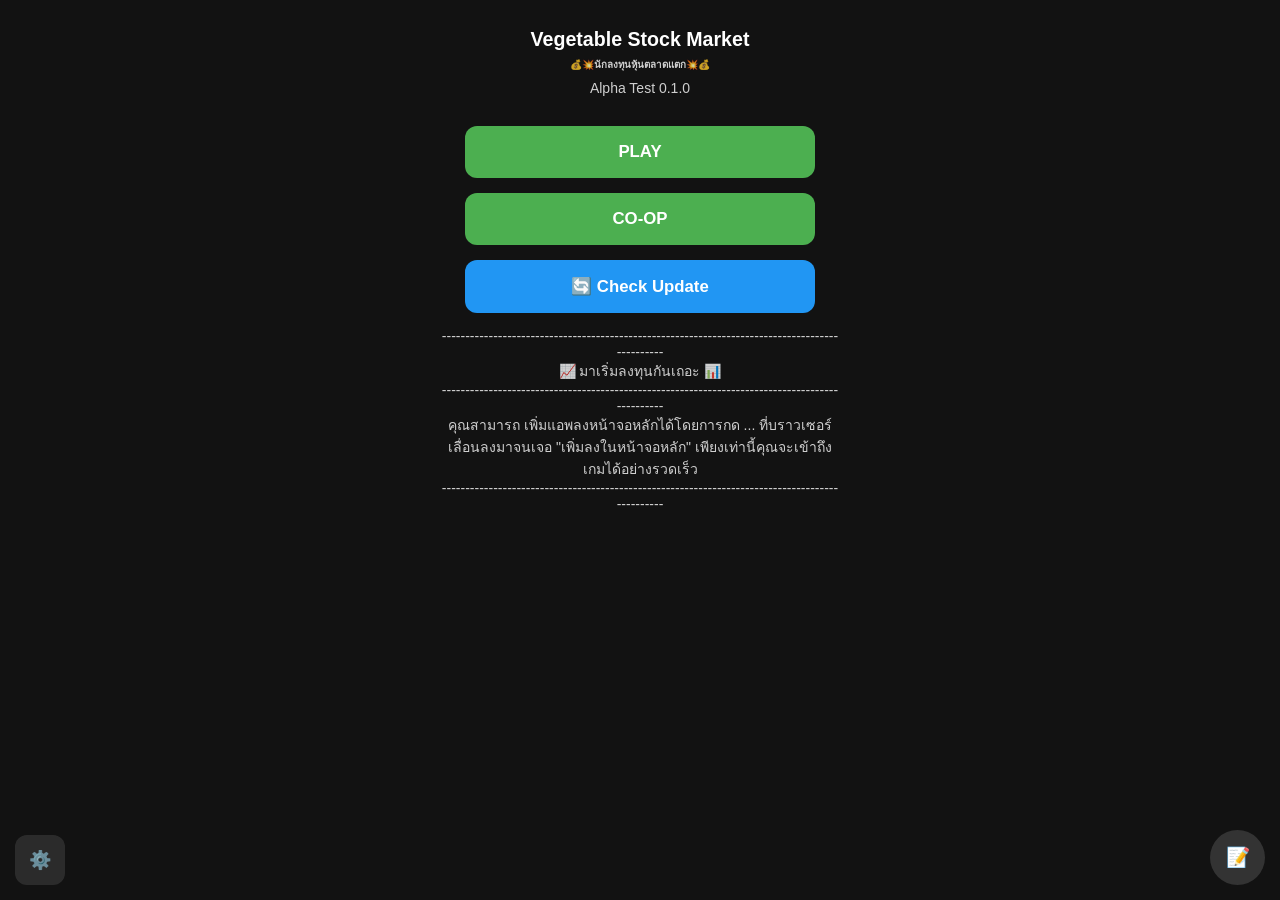
<file: index.html.html>
<!DOCTYPE html>
<html lang="th">
<head>
<meta charset="UTF-8">
<meta name="viewport" content="width=device-width, initial-scale=1.0, maximum-scale=1.0, user-scalable=no">

<title>Vegetable Stock Market</title>

<style>
*{
margin:0;
padding:0;
box-sizing:border-box;
font-family:Arial,sans-serif;
max-width:100%;
}

body{
background:#121212;
color:white;
height:100dvh;
overflow:hidden;
position:fixed;
inset:0;
}

button{
cursor:pointer;
border:none;
border-radius:12px;
}

.screen{
display:none;
height:100dvh;
width:100%;
padding:12px;
overflow:hidden;
}

.active{
display:block;
}

.title{
text-align:center;
font-size:2rem;
font-weight:bold;
margin-top:20px;
}

.subtitle{
font-size:0.5em;
margin-top:6px;
opacity:0.8;
}

.version{
text-align:center;
opacity:.8;
margin-top:8px;
}

.mainBtn{
width:100%;
max-width:350px;
padding:16px;
font-size:1.2rem;
margin:15px auto;
display:block;
background:#4caf50;
color:white;
font-weight:bold;
}

.subBtn{
width:100%;
max-width:350px;
padding:16px;
font-size:1.2rem;
margin:15px auto;
display:block;
background:#4caf50;
color:white;
font-weight:bold;
}

.subText{
text-align:center;
margin-bottom:20px;
opacity:.8;
}

.noteBtn{
position:fixed;
right:15px;
bottom:15px;
width:55px;
height:55px;
border-radius:50%;
background:#333;
color:white;
font-size:1.4rem;
z-index:100;
}

.menuBox{
max-width:400px;
margin:auto;
margin-top:30px;
}

.selectBtn{
width:100%;
padding:15px;
margin-top:10px;
background:#2d2d2d;
color:white;
font-size:1rem;
}

.topBar{
display:flex;
justify-content:space-between;
align-items:center;
margin-bottom:15px;
}

.iconBtn{
width:50px;
height:50px;
font-size:1.3rem;
background:#333;
color:white;
}

.gameTitle{
text-align:center;
font-size:1.5rem;
font-weight:bold;
margin-bottom:10px;
}

.weatherBox{
background:#1e1e1e;
padding:12px;
border-radius:12px;
margin-bottom:10px;
text-align:center;
}

.marketBox{
background:#1e1e1e;
padding:12px;
border-radius:12px;
margin-bottom:15px;
text-align:center;
font-size:1.1rem;
line-height:1.8;
}

.roundBox{
text-align:center;
margin-bottom:15px;
font-size:1.1rem;
}

.cards{
display:flex;
flex-direction:column;
gap:10px;
margin-top:15px;
}

.card{
background:#242424;
border:2px solid #444;
border-radius:15px;
padding:14px;
text-align:center;
font-size:1.6rem;
transition:.2s;
word-break:break-word;
}

/* ✨ การ์ดที่เลือก */
.card.faded{
opacity:0.4;
transform:scale(0.95);
}

/* 🚫 การ์ดอื่นกดไม่ได้ */
.card.disabled{
opacity:0.2;
pointer-events:none;
transform:scale(0.98);
}

.card:hover{
transform:scale(1.03);
}

.card.selected{
border-color:#4caf50;
}

.inventoryRow{
position:fixed;
bottom:15px;
left:0;
right:0;
display:flex;
justify-content:space-between;
padding:0 15px;
pointer-events:none;
}

.inventoryBtn{
pointer-events:auto;
background:#333;
padding:12px 16px;
font-size:1rem;
color:white;
border-radius:12px;
}

.logBox{
margin-top:15px;
background:#1e1e1e;
padding:12px;
border-radius:12px;
min-height:80px;
font-size:.95rem;
}

.modal{
position:fixed;
top:0;
left:0;
right:0;
bottom:0;
background:rgba(0,0,0,.8);
display:none;
justify-content:center;
align-items:center;
padding:20px;
z-index:999;
}

.modalContent{
background:#222;
padding:20px;
border-radius:15px;
width:100%;
max-width:500px;
max-height:80vh;
overflow:auto;
}

.modalContent h2{
margin-bottom:15px;
text-align:center;
}

.modalBtn{
width:100%;
padding:12px;
margin-top:10px;
background:#4caf50;
color:white;
}

.closeBtn{
background:#d32f2f;
}

.endBox{
text-align:center;
margin-top:80px;
}

.scoreText{
font-size:2rem;
margin:20px 0;
}

.crash{
color:#ff5252;
font-weight:bold;
font-size:1.2rem;
text-align:center;
margin-top:10px;
}

.weatherCard{
background:#37474f;
border-radius:15px;
padding:15px;
margin-bottom:15px;
text-align:center;
}

.hidden{
display:none;
}

@media(min-width:700px){

.cards{
display:grid;
grid-template-columns:1fr 1fr 1fr;
}

.card{
font-size:2.3rem;
}

}

html{
  font-size:14px;
}

@media (max-width:400px){
  html{
    font-size:12px;
  }
}

@media (orientation: landscape){

.screen{
  padding:8px;
}

.card{
  font-size:1.3rem;
  padding:10px;
}

.title{
  font-size:1.4rem;
}
}
/* ===== GAME POPUP ===== */
.gamePopup{
  position:fixed;
  inset:0;
  display:flex;
  justify-content:center;
  align-items:center;
  background:rgba(0,0,0,0.6);
  z-index:2000;
  opacity:0;
  pointer-events:none;
  transition:0.2s ease;
}

.gamePopup.show{
  opacity:1;
  pointer-events:auto;
}

.gamePopupBox{
  width:85%;
  max-width:320px;
  background:#1e1e1e;
  border:1px solid #333;
  border-radius:14px;
  padding:18px;
  text-align:center;
  transform:scale(0.95);
  transition:0.2s ease;
}

.gamePopup.show .gamePopupBox{
  transform:scale(1);
}

.gamePopupText{
  font-size:1rem;
  color:white;
  margin-bottom:15px;
  line-height:1.4;
}

.gamePopupBtn{
  width:100%;
  padding:10px;
  background:#4caf50;
  color:white;
  border:none;
  border-radius:10px;
  font-size:1rem;
}

.iconBtn.settingsLeftBottom{
  position:fixed;
  left:15px;
  bottom:15px;
  z-index:1000;
}

.settingsPopup{
  position:fixed;
  inset:0;
  background:rgba(0,0,0,0.6);
  display:none; /* ❌ เปลี่ยนจาก flex เป็น none */
  justify-content:center;
  align-items:center;
  z-index:2000;
}

.settingsPopup.show{
  display:flex; /* ✅ ค่อยเปิดตอนมี class show */
}

.settingsBox{
  width:85%;
  max-width:300px;
  background:#1e1e1e;
  border-radius:14px;
  padding:16px;
  text-align:center;
}

.settingsHeader{
  font-size:1.2rem;
  font-weight:bold;
  margin-bottom:15px;
}

</style>

</head>
<body>

<!-- MAIN MENU -->
<div id="menuScreen" class="screen active">

<button
class="noteBtn"
onclick="playClick(); openNotepad()">
📝
</button>

<div class="title">
Vegetable Stock Market
<div class="subtitle">
💰💥นักลงทุนหุ้นตลาดแตก💥💰
</div>
</div>

<div class="version">
Alpha Test 0.1.0
</div>

<div class="menuBox">

<button
class="mainBtn"
onclick="playClick(); showModeScreen();">
PLAY
</button>

<button
class="subBtn"
onclick="playClick(); openCoopComingSoon()">
CO-OP
</button>

<button
class="subBtn"
onclick="playClick(); checkUpdate()"
style="background:#2196f3">
🔄 Check Update
</button>


<div class="subText">
  <p>
-----------------------------------------------------------------------------------------------
</p>
📈 มาเริ่มลงทุนกันเถอะ 📊


<p>
-----------------------------------------------------------------------------------------------
</p>
<p>
คุณสามารถ เพิ่มแอพลงหน้าจอหลักได้โดยการกด ... ที่บราวเซอร์เลื่อนลงมาจนเจอ "เพิ่มลงในหน้าจอหลัก" เพียงเท่านี้คุณจะเข้าถึงเกมได้อย่างรวดเร็ว
</p>
<p>
-----------------------------------------------------------------------------------------------
</p>

<button class="iconBtn settingsLeftBottom"
onclick="playClick(); openSettings()">
⚙️
</button>

</div>

</div>

</div>

<!-- MODE -->
<div id="modeScreen" class="screen">

<div class="title">
เลือกโหมด
</div>

<div class="subText">
*ฤดูตลาดหุ้นจะมีการ์ดสภาพอากาศเพิ่มเข้ามาในเกม*
</div>

<div class="menuBox">

<button
class="selectBtn"
onclick="playClick();selectMode('normal')">
ตลาดหุ้นปกติ
</button>

<button
class="selectBtn"
onclick="playClick();selectMode('season')">
ฤดูตลาดหุ้น
</button>

</div>

</div>

<!-- DIFFICULTY -->
<div id="difficultyScreen" class="screen">

<div class="title">
เลือกระดับความยาก
</div>

<div id="selectedModeText"
class="subText">
</div>

<div class="menuBox">

<button
class="selectBtn"
onclick="playClick();startGame('easy')">
ง่าย
</button>

<button
class="selectBtn"
onclick="playClick();startGame('medium')">
กลาง
</button>

<button
class="selectBtn"
onclick="playClick();startGame('hard')">
ยาก
</button>

</div>

</div>

<!-- GAME -->
<div id="gameScreen" class="screen">

<div class="topBar">

<button
class="iconBtn"
onclick="playClick();openPause()">
⏸️
</button>

<button
class="iconBtn"
onclick="playClick();openRules()">
  
📋
</button>

</div>

<div class="gameTitle">
Vegetable Stock Market
</div>

<div
id="weatherBox"
class="weatherBox">
🌤️ อากาศแจ่มใส
</div>

<div
id="roundBox"
class="roundBox">
ตาที่ 1 / 6
</div>

<div
id="marketBox"
class="marketBox">
กำลังโหลด...
</div>

<div
id="weatherEventArea">
</div>

<div
id="cardsArea"
class="cards">
</div>

<div
id="crashArea"
class="crash">
</div>

<div
id="logBox"
class="logBox">
เริ่มเกม...
</div>

<div class="inventoryRow">

<button
class="inventoryBtn"
onclick="playClick();showInventory('player')">
👤📦
</button>

<button
class="inventoryBtn"
onclick="playClick();showInventory('bot')">
🤖📦
</button>

</div>

</div>

<!-- END -->
<div id="endScreen" class="screen">

<div class="endBox">

<h1 id="winnerText">
ผู้ชนะ
</h1>

<div
id="scoreText"
class="scoreText">
0 : 0
</div>

<div
id="endMessage">
จบเกม
</div>

<br>

<button
class="mainBtn"
onclick="playClick(); backToMenu()">
กลับหน้าหลัก
</button>

</div>

</div>

<!-- PAUSE -->
<div
id="pauseModal"
class="modal">

<div class="modalContent">

<h2>หยุดเกม</h2>

<button
class="modalBtn"
onclick="playClick(); closePause()">
เล่นต่อ
</button>

<button
class="modalBtn closeBtn"
onclick="playClick(); backToMenu()">
กลับหน้าหลัก
</button>

</div>

</div>

<!-- RULES -->
<div
id="rulesModal"
class="modal">

<div class="modalContent">

<h2>วิธีเล่น</h2>

<p>
เลือกการ์ดผัก 1 ใบ
จาก 3 ใบ
</p>

<br>

<p>
การ์ดที่เหลือจะส่งผลต่อ
ราคาหุ้นในตลาด
</p>

<br>

<p>
สะสมผักให้มากที่สุด
และปั่นค่าหุ้นให้ได้มากที่สุด
เพื่อเป็นหนึ่งใน 💰 มหากาพย์แห่งนักลงทุน 💰
</p>

<br>

<p>
หากค่าหุ้นในตลาดมากกว่า 5 จะเกิดสภาวะตลาดแตก
ผักในคลังที่ตรงกับสภาวะ จะ -1 
พยายามอย่าให้ 💥เกิดสภาวะตลาดแตก💥
</p>

<br>

<p>
📦 คลัง แสดงค่าของผักที่เก็บมา
</p>

<br>

<button
class="modalBtn"
onclick="playClick(); closeRules()">
ปิด
</button>

</div>

</div>

<!-- INVENTORY -->
<div
id="inventoryModal"
class="modal">

<div class="modalContent">

<h2 id="inventoryTitle">
คลัง
</h2>

<div id="inventoryContent">
</div>

<button
class="modalBtn"
onclick="playClick(); closeInventory()">
ปิด
</button>

</div>

</div>
<!-- NOTEPAD -->
<div
id="notepadModal"
class="modal">

<div class="modalContent">

<h2>Notepad</h2>
<p>🛠️วันที่สร้าง June 17,2026 ️🛠️</p>
<br>
<p><b>Alpha Test 0.0.0</b></p>
<p>
• bug fix
</p>

<br>

<p><b>Alpha Test 0.0.1</b></p>
<p>
• bug fix
</p>
<p>
• fix ข้อความแสดงผลที่เร็วเกินไป
</p>

<br>
<p><b>Alpha Test 0.0.2</b></p>
<p>
• fix ความเร็วของไดอาล็อก
</p>
<p>
• fix ข้อความไดอาล็อกบางส่วน
</p>
<p>
• fix การแสดงผลการเลือกการ์ดเป็นแบบง่าย
</p>
<p>
 👤 เลือก ###
</p>
<p>
 🤖 เลือก ###
</p>
<p>
• fix ข้อความแสดงผลการเลือกการ์ดที่ไม่แสดงในโหมด ฤดูตลาดหุ้น
</p>
<p>
• add ข้อความแสดงผล การ์ดที่เหลือจากการเลือก
</p>
<br>
<p><b>Alpha Test 0.0.3</b></p>
<p>
• add ปุ่ม CO-OP ระบบนี้จะถูกเพิ่มในอนาคต
</p>
<br>
<p><b>Alpha Test 0.0.4</b></p>
<p>
• add ปุ่ม check update และ sys เช็คอัพเดท
</p>
<br>
<p><b>Alpha Test 0.0.5</b></p>
<p>
• test ระบบ check update
</p>
<p>
• fix ข้อความล้นจอ
</p>
<p>
• fix NOTEPAD
</p>
<p>
• fix Popup & Popup Style
</p>
<p>
• add ปุ่ม setting
</p>
<br>
<p><b>Alpha Test 0.1.0</b></p>
<p>
• add soud effects
</p>
<p>
• Major Bug Fixes
</p>
<br>
<p><b>สร้างโดย KIW1471</b></p>

<p>
• ได้แรงบันดาลใจจากบร์อดเกม vegetable stock
</p>
<br>
<p><b>รายงาน Bug ได้ที่</b></p>
<p>......</p>

<button
class="modalBtn"
onclick="playClick(); closeNotepad()">
ปิด
</button>

</div>

</div>

<script>

function playClick(){

  try{

    const clickSfx = new Audio(
      "[data-uri]"
    );

    clickSfx.volume = 1.0;

    clickSfx.play()
    .then(()=>{
      console.log("✅ Click Sound Played");
    })
    .catch(err=>{
      console.log("❌ Sound Error:", err);
    });

  }catch(e){

    console.log("❌ Audio Create Error:", e);

  }

}

  const VEGS = ["🥦","🌽","🥕","🍅","🍆"];

let game = {
mode:"normal",
difficulty:"medium",

round:1,
maxRounds:6,

market:{},

player:{},
bot:{},

cards:[],

weatherQueue:[],
currentWeather:null,

weatherLocked:false,
currentWeatherCard:null
};

function resetStorage(){

let obj={};

VEGS.forEach(v=>{
obj[v]=0;
});

return obj;
}

function randomInt(min,max){
return Math.floor(
Math.random()*(max-min+1)
)+min;
}

function shuffle(array){

for(
let i=array.length-1;
i>0;
i--
){

const j=Math.floor(
Math.random()*(i+1)
);

[array[i],array[j]]
=
[array[j],array[i]];
}

return array;
}

function showScreen(id){

document
.querySelectorAll(".screen")
.forEach(screen=>{
screen.classList.remove("active");
});

document
.getElementById(id)
.classList.add("active");
}

function showModeScreen(){

showScreen(
"modeScreen"
);

}

function selectMode(mode){

game.mode=mode;

document
.getElementById(
"selectedModeText"
)
.textContent=
"โหมด : " +
(
mode==="normal"
?
"ตลาดหุ้นปกติ"
:
"ฤดูตลาดหุ้น"
);

showScreen(
"difficultyScreen"
);

}

function startGame(
difficulty
){

game.difficulty=
difficulty;

game.round=1;

game.player=
resetStorage();

game.bot=
resetStorage();

game.market={};

VEGS.forEach(v=>{

game.market[v]=
randomInt(1,4);

});

setupWeatherQueue();

showScreen(
"gameScreen"
);

updateMarketUI();

updateRoundUI();

setNormalWeather();

generateRound();

}

function setupWeatherQueue(){

game.weatherQueue=[];

if(
game.mode!=="season"
){
return;
}

let rounds=
shuffle(
[1,2,3,4,5,6]
);

game.weatherQueue.push({
round:rounds[0],
type:"typhoon"
});

game.weatherQueue.push({
round:rounds[1],
type:"sunny"
});

}

function getWeatherForRound(){

if(
game.mode!=="season"
){
return null;
}

for(
let weather
of
game.weatherQueue
){

if(
weather.round===
game.round
){
return weather;
}

}

return null;

}

function setNormalWeather(){

game.currentWeather=
"normal";

document
.getElementById(
"weatherBox"
)
.innerHTML=
"🌤️ อากาศแจ่มใส<br>เหมาะกับการลงทุน";

}

function updateRoundUI(){

document
.getElementById(
"roundBox"
)
.textContent=
`ตาที่ ${game.round} / ${game.maxRounds}`;

}

function updateMarketUI(){

let text="";

VEGS.forEach(v=>{

text+=
`${v}:${game.market[v]} `;

});

document
.getElementById(
"marketBox"
)
.innerHTML=text;

}

function addLog(text){

const logBox = document.getElementById("logBox");

// แสดงข้อความทันที
logBox.innerHTML = text;

// เคลียร์ timer เก่า (กันซ้อน)
if (game.logTimer) clearTimeout(game.logTimer);

// ตั้งให้หายหลัง 3 วิ
game.logTimer = setTimeout(()=>{
logBox.innerHTML = " ";
}, 3000);

}

function openPause(){

document
.getElementById(
"pauseModal"
)
.style.display=
"flex";

}

function closePause(){

document
.getElementById(
"pauseModal"
)
.style.display=
"none";

}

function openRules(){

document
.getElementById(
"rulesModal"
)
.style.display=
"flex";

}

function closeRules(){

document
.getElementById(
"rulesModal"
)
.style.display=
"none";

}

function openNotepad(){

document
.getElementById(
"notepadModal"
)
.style.display=
"flex";

}

function closeNotepad(){

document
.getElementById(
"notepadModal"
)
.style.display=
"none";

}

function closeInventory(){

document
.getElementById(
"inventoryModal"
)
.style.display=
"none";

}

function showInventory(
type
){

const storage=
type==="player"
?
game.player
:
game.bot;

let html="";

let total=0;

VEGS.forEach(v=>{

html+=
`${v}: ${storage[v]}<br>`;

total+=
storage[v];

});

html+=
`<br><b>รวม : ${total}</b>`;

document
.getElementById(
"inventoryTitle"
)
.textContent=
type==="player"
?
"👤 คลังผู้เล่น"
:
"🤖 คลังบอท";

document
.getElementById(
"inventoryContent"
)
.innerHTML=
html;

document
.getElementById(
"inventoryModal"
)
.style.display=
"flex";

}

function backToMenu(){

location.reload();

}

function generateCard(){

let card=[];

for(let i=0;i<3;i++){

card.push(
VEGS[
randomInt(
0,
VEGS.length-1
)
]
);

}

return card;

}

function generateRound(){

game.cards=[];

for(
let i=0;
i<3;
i++
){

game.cards.push(
generateCard()
);

}

game.weatherLocked=false;

game.currentWeatherCard=
getWeatherForRound();

renderWeatherEvent();

renderCards();

addLog(
"เลือกการ์ดของคุณ"
);

game.selectionLocked = false;

}

function renderWeatherEvent(){

const area=
document.getElementById(
"weatherEventArea"
);

area.innerHTML="";

if(
!game.currentWeatherCard
){
setNormalWeather();
return;
}

if(
game.currentWeatherCard.type===
"typhoon"
){

area.innerHTML=
`
<div class="weatherCard">
<h3>🌪️ พายุใต้ฝุ่น</h3>
<p>
ตลาดแตกจะไม่ทำงานในตานี้
</p>
<button
class="modalBtn"
onclick="acceptWeather()">
รับทราบ
</button>
</div>
`;

document
.getElementById(
"weatherBox"
)
.innerHTML=
"🌪️ พายุใต้ฝุ่น";

return;

}

if(
game.currentWeatherCard.type===
"sunny"
){

area.innerHTML=
`
<div class="weatherCard">
<h3>☀️ อากาศแจ่มใส</h3>
<p>
จะมีการ์ดโบนัสเพิ่มอีก 1 ใบ
</p>
<button
class="modalBtn"
onclick="acceptWeather()">
รับทราบ
</button>
</div>
`;

document
.getElementById(
"weatherBox"
)
.innerHTML=
"☀️ อากาศแจ่มใส";

}

}

function acceptWeather(){

game.weatherLocked=true;

document
.getElementById(
"weatherEventArea"
)
.innerHTML="";

addLog(
"เลือกการ์ดผักได้แล้ว"
);

}

function renderCards(){

const area=
document.getElementById(
"cardsArea"
);

area.innerHTML="";

game.cards.forEach(
(card,index)=>{

const div=
document.createElement(
"div"
);

div.className=
"card";
div.className = "card";
div.classList.remove("faded", "disabled");

div.innerHTML=
card.join("");

div.onclick=
()=>{

selectPlayerCard(
index
);

};

area.appendChild(
div
);

}
);

}

function selectPlayerCard(index)
{
if (
game.currentWeatherCard &&
!game.weatherLocked
){
showGamePopup("กรุณารับทราบการ์ดสภาพอากาศก่อน");
return;
}

// กันกดซ้ำ
if (game.selectionLocked) return;
game.selectionLocked = true;

// 🔴 เอาการ์ดที่เลือกออกมา
const playerCard = game.cards[index];

// 🎯 ทำเอฟเฟกต์การ์ด
const allCards = document.querySelectorAll(".card");

allCards.forEach((cardEl, i) => {

if (i === index) {
cardEl.classList.add("faded");   // 👈 การ์ดที่เลือก “จาง”
} else {
cardEl.classList.add("disabled"); // 👈 การ์ดอื่น “กดไม่ได้”
}

});

// 💰 เพิ่มเข้าคลัง
addCardToStorage(playerCard, game.player);

// 📝 log
game.playerSelected = playerCard;

// 🗑️ ลบการ์ดที่เลือกออกจาก array
game.cards.splice(index, 1);

// 🤖 ให้บอทเล่น
botTurn();
}

function addCardToStorage(
card,
storage
){

card.forEach(v=>{

storage[v]++;

});

}

function countVegetables(
card
){

let result={};

VEGS.forEach(v=>{
result[v]=0;
});

card.forEach(v=>{
result[v]++;
});

return result;

}
function getCardValue(card){

let value=0;

card.forEach(v=>{

value+=game.market[v];

});

return value;

}

function botTurn(){

let selectedIndex=0;

if(
game.difficulty==="medium"
){

selectedIndex=
randomInt(
0,
game.cards.length-1
);

}

else if(
game.difficulty==="easy"
){

let lowest=
Infinity;

game.cards.forEach(
(card,index)=>{

const value=
getCardValue(card);

if(
value<lowest
){

lowest=value;
selectedIndex=index;

}

}
);

}

else if(
game.difficulty==="hard"
){

let highest=
-1;

game.cards.forEach(
(card,index)=>{

const value=
getCardValue(card);

if(
value>highest
){

highest=value;
selectedIndex=index;

}

}
);

}

const botCard=
game.cards[selectedIndex];

addCardToStorage(
botCard,
game.bot
);

game.cards.splice(
selectedIndex,
1
);

game.botSelected = botCard;

setTimeout(()=>{
showTurnResult();
processRemainingCards();
},1000);

}

function showTurnResult(){
addLog(
`👤 เลือก ${game.playerSelected.join("")}<br>🤖 เลือก ${game.botSelected.join("")}`
);
}

function processRemainingCards(){

let marketCards = [];

// การ์ดตลาดพื้นฐาน
if(game.cards.length > 0){
marketCards.push(game.cards[0]);
}

const isSunny =
game.currentWeatherCard &&
game.currentWeatherCard.type === "sunny";

// STEP 1: แสดงผลผู้เล่น + บอท
addLog(
`👤 เลือก ${game.playerSelected.join("")}<br>
🤖 เลือก ${game.botSelected.join("")}`
);

// STEP 2: หน่วง → แสดงการ์ดที่เหลือ
setTimeout(()=>{

addLog(
`👤 เลือก ${game.playerSelected.join("")}<br>
🤖 เลือก ${game.botSelected.join("")}<br><br>
🃏 การ์ดที่เหลือ : ${game.cards.map(c => c.join("")).join(" ")}`
);

// STEP 3: หน่วง → โบนัส (ถ้ามี)
setTimeout(()=>{

if(isSunny){

const bonusCard = generateCard();
marketCards.push(bonusCard);

addLog(
`👤 เลือก ${game.playerSelected.join("")}<br>
🤖 เลือก ${game.botSelected.join("")}<br><br>
🃏 การ์ดที่เหลือ : ${game.cards.map(c => c.join("")).join(" ")}<br><br>
☀️ การ์ดโบนัส : ${bonusCard.join("")}`
);

setTimeout(()=>{
applyMarketCards(marketCards);
}, 800);

}else{

applyMarketCards(marketCards);

}

}, 1000);

}, 1000);

}


function applyMarketCards(
cards
){

let increases={};

VEGS.forEach(v=>{
increases[v]=0;
});

cards.forEach(card=>{

card.forEach(v=>{

increases[v]++;

});

});

handleMarketUpdate(
increases
);

}

function handleMarketUpdate(
increases
){

let crashes=[];

VEGS.forEach(v=>{

const add=
increases[v];

if(add<=0){
return;
}

if(
game.currentWeatherCard
&&
game.currentWeatherCard.type
===
"typhoon"
){

if(
game.market[v]===5
){

game.market[v]=5;

}
else{

game.market[v]=Math.min(
5,
game.market[v]+add
);

}

return;

}

if(
game.market[v]===5
){

crashes.push(v);

game.market[v]=0;

}
else{

game.market[v]+=add;

if(
game.market[v]>5
){

game.market[v]=5;

}

}

});

updateMarketUI();

if(
crashes.length>0
){

applyCrashPenalty(
crashes
);

}
else{

document
.getElementById(
"crashArea"
)
.innerHTML="";

nextRound();

}

}

function applyCrashPenalty(
crashes
){

crashes.forEach(v=>{

game.player[v]=
Math.max(
0,
game.player[v]-1
);

game.bot[v]=
Math.max(
0,
game.bot[v]-1
);

});

document
.getElementById(
"crashArea"
)
.innerHTML=
`
!! เกิดสภาวะตลาดแตก !!
ผักในคลัง -1 ตามค่าหุ้นตลาดแตก<br>
💥 ${crashes.join(" ")} 💥
`;

setTimeout(
()=>{
nextRound();
},
3500
);

}
function calculateScore(
storage
){

let score=0;

VEGS.forEach(v=>{

score+=
storage[v]
*
game.market[v];

});

return score;

}

function nextRound(){

setTimeout(()=>{

document
.getElementById(
"crashArea"
)
.innerHTML="";

if(
game.round>=
game.maxRounds
){

finishGame();

return;

}

game.round++;

updateRoundUI();

generateRound();

},3500);

}

function finishGame(){

const playerScore=
calculateScore(
game.player
);

const botScore=
calculateScore(
game.bot
);

let winner="";
let message="";

if(
playerScore>
botScore
){

winner=
"👤 คือผูัถือหุ้นรายใหญ่ที่สุด";

message=
"ยินดีด้วย คุณคือผู้ถือหุ้นที่มั่งคั่งที่สุด! 🎉 และมีชื่อเสียงที่สุดในหุ้นผักทั่วโลก!";

}
else if(
botScore>
playerScore
){

winner=
"🤖 คือผู้ถือหุ้นรายใหญ่ที่สุด";

message=
"บอทเป็นนักลงทุนที่เหนือกว่าในครั้งนี้ อย่าพึ่งยอมแพ้!";

}
else{

winner=
"👤 เสมอกัน 🤖";

message=
"ทั้งสองฝ่ายมีความสามารถทัดเทียมกัน";

}

document
.getElementById(
"winnerText"
)
.textContent=
winner;

document
.getElementById(
"scoreText"
)
.textContent=
`${playerScore} : ${botScore}`;

document
.getElementById(
"endMessage"
)
.textContent=
message;

showScreen(
"endScreen"
);

}

function openCoopComingSoon(){
  showGamePopup("CO-OP ยังไม่เปิดใช้งานนะ 👀 (กำลังพัฒนา)");
}

console.log(
"Vegetable Stock Market Alpha Test 0.1.0 Loaded"
);

const CURRENT_VERSION = "0.1.0";

// 🔗 ลิงก์ไฟล์ version.txt (เอาของ MEGA มาใส่ทีหลัง)
const VERSION_URL = "https://raw.githubusercontent.com/KitsuneSTUDI0/vegetable-stock-market/main/version.txt";

// 🔗 ลิงก์ดาวน์โหลด ZIP เกม
const DOWNLOAD_LINK = "https://kitsunestudi0.github.io/GAME-vegetable-stock-market-TH/";

function checkUpdate(){

fetch(VERSION_URL)
.then(res => res.text())
.then(latestVersion => {

latestVersion = latestVersion.trim();

if(latestVersion !== CURRENT_VERSION){

let ok = confirm(
`พบเกมเวอร์ชันใหม่!\n\nเวอร์ชันล่าสุด: ${latestVersion}\nเวอร์ชันคุณ: ${CURRENT_VERSION}\n\nกด OK เพื่อเล่นเวอร์ชั่นใหม่`
);

if(ok){
window.open(DOWNLOAD_LINK, "_blank");
}

}else{

alert("อุปกรณ์ของคุณกำลังรันเกมเวอร์ชันล่าสุดอยู่ 👍");
}

})
.catch(err => {
alert("เช็คอัปเดตไม่ได้ เกิด err บางอย่าง (ลิงก์ผิดหรือไม่มีเน็ต)");
console.log(err);
});

}
function showGamePopup(text){
  document.getElementById("gamePopupText").innerHTML = text;
  document.getElementById("gamePopup").classList.add("show");
}

function closeGamePopup(){
  document.getElementById("gamePopup").classList.remove("show");
}

function openSettings(){
  document.getElementById("settingsPopup").classList.remove("hidden");
}

function closeSettings(){
  document.getElementById("settingsPopup").classList.add("hidden");
}

function openSettings(){
  document.getElementById("settingsPopup").classList.add("show");
}

function closeSettings(){
  document.getElementById("settingsPopup").classList.remove("show");
}

</script>
<!-- GAME POPUP -->
<div id="gamePopup" class="gamePopup hidden">
  <div class="gamePopupBox">
    <div id="gamePopupText" class="gamePopupText">
      ข้อความ
    </div>

    <button class="gamePopupBtn" onclick="playClick();closeGamePopup()">
      OK
    </button>
  </div>
</div>
<!-- SETTINGS POPUP -->
<div id="settingsPopup" 
class="settingsPopup hidden">
  <div class="settingsBox">
    
    <div class="settingsHeader">
      Setting
    </div>

    <button class="modalBtn" onclick="playClick();closeSettings()">
      ปิด(soon)
    </button>

  </div>
</div>
</body>
</html>
</file>
